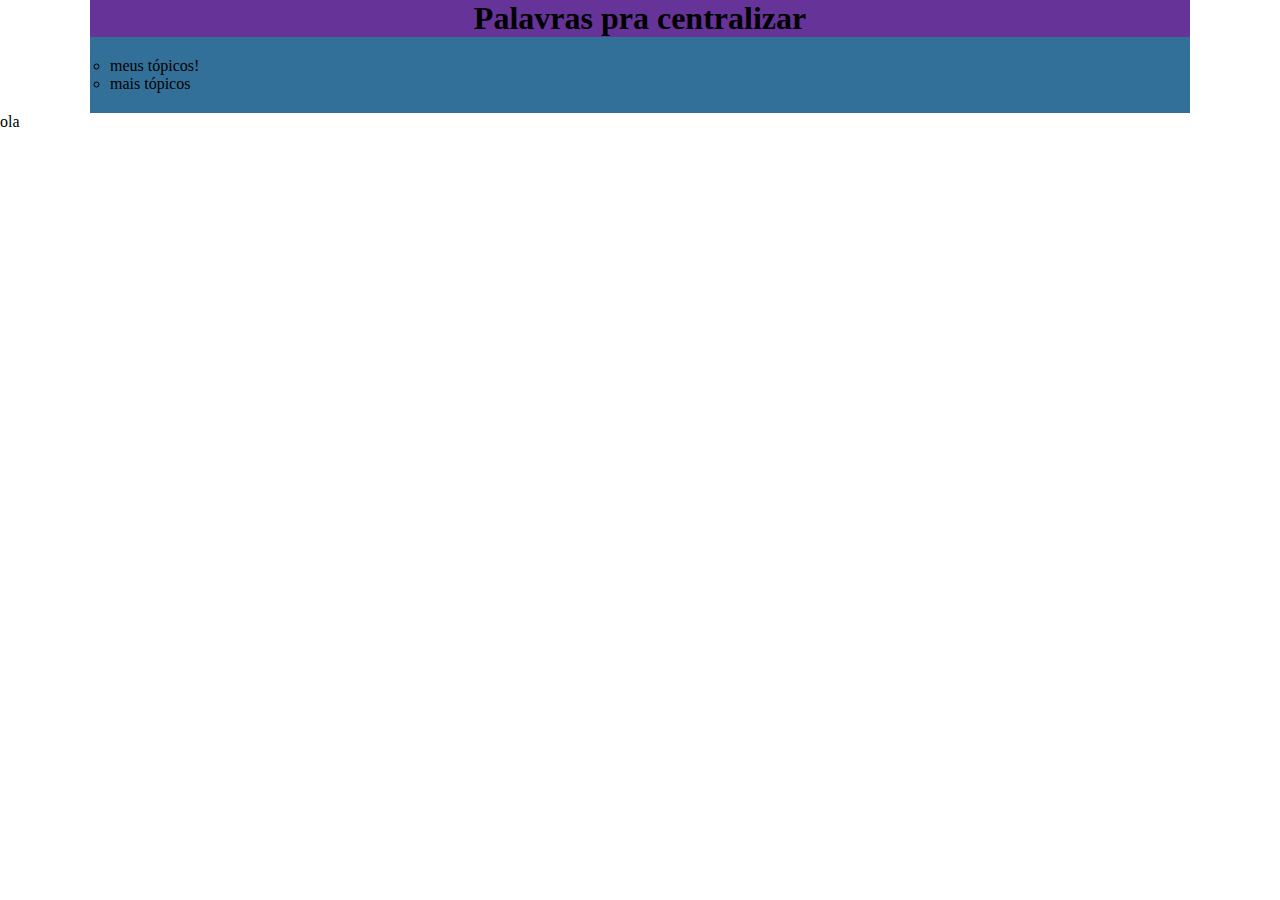
<file: Bootcamp - Copia - Copia/Vestibular Tech/Testes/teste.html>
<!DOCTYPE html>
<html lang="en">
<head>
    <meta charset="UTF-8">
    <meta name="viewport" content="width=device-width, initial-scale=1.0">
    <link rel="stylesheet" href="teste.css">
    <title>Teste</title>
</head>
<body>
<div class="cima"><h1 class="palavra">Palavras pra centralizar</h1></div>
<div class="baixo"><ul><li>meus tópicos!</li><li>mais tópicos</li></ul></div>
ola
</body>
</html>
</file>
<file: Bootcamp - Copia - Copia/Vestibular Tech/Testes/teste.css>
*{
    margin: 0;
    padding: 0;
}

.cima{
    width: 1100px;
    background: rebeccapurple;
    margin: 0 auto;
    text-align: center;
}
.baixo{
    width: 1100px;
    background: rgb(51, 112, 153);
    margin: 0 auto;
    text-align: left;
}
ul{
    padding: 20px;
    list-style:circle;
    margin: 0 auto;
}
</file>
